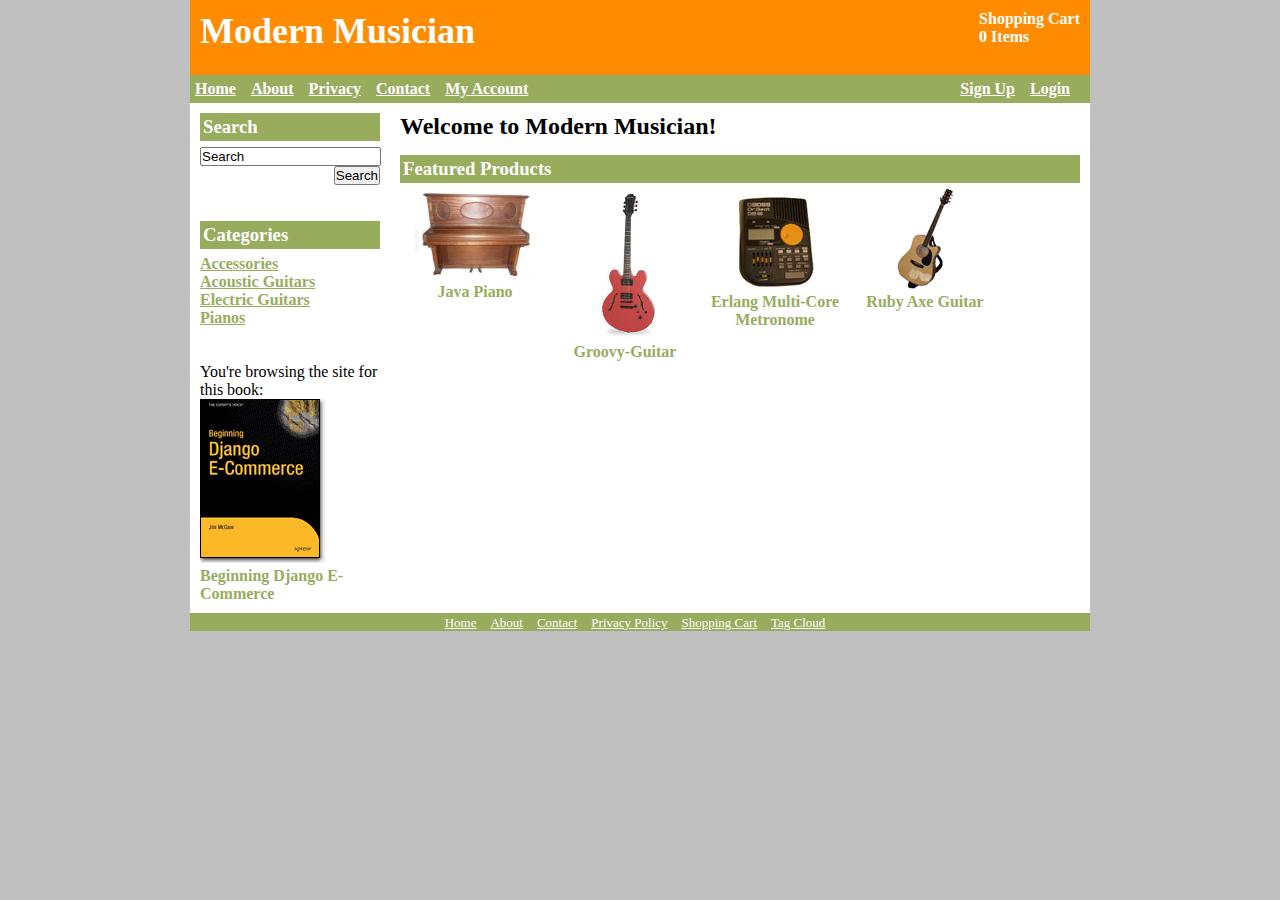
<file: static/images/fig 2-2 screenshot.html>
<!DOCTYPE HTML PUBLIC "-//W3C//DTD XHTML+RDFa 1.0//EN" "http://www.w3.org/MarkUp/DTD/xhtml-rdfa-1.dtd">
<html xml:lang="en" xmlns="http://www.w3.org/1999/xhtml" lang="en"><head>


	<meta http-equiv="Content-Type" content="text/html; charset=UTF-8">
	<link rel="Stylesheet" type="text/css" href="fig%202-2%20screenshot_files/css.css">
	<link rel="SHORTCUT ICON" href="http://localhost:8000/static/images/favicon.ico">
	<title>Modern Musician | Musical Instruments and Sheet Music for Musicians - Modern Musician</title>
	<meta name="keywords" content="Music, instruments">
	<meta name="description" content="Modern Musician is an online supplier of instruments, sheet music, and other accessories for musicians">
	<meta name="verify-v1" content="bPjaC6MIttNNSgZfZXROVZ4RPbKJkyv7rAM2sOuUWk0=">	
</head><body>
	
	<div id="main"><div id="loading">Loading...</div>
	<a href="#content" class="skip_link">Skip to main content</a>
		<noscript>
        	<div id="noscript">Some parts of Modern Musician require Javascript</div>
        	<div id="noscript_padder"><div>
    	</noscript>
		<div id="banner">
			<div class="bannerIEPadder">
			     <div class="cart_box">
			         <a href="http://localhost:8000/cart/">

Shopping Cart
<br>
0 Items

</a>

			     </div>
				Modern Musician
			</div>
		</div>
		<div id="navigation">
			<div class="navIEPadder">
			<ul>
	<li><a href="http://localhost:8000/">Home</a></li>
	<li><a href="http://localhost:8000/about/">About</a></li>
	<li><a href="http://localhost:8000/privacy-policy/">Privacy</a></li>
	<li><a href="http://localhost:8000/contact/">Contact</a></li>
	
	<li>
		<a href="http://localhost:8000/accounts/my_account/">My Account</a>
	</li>
</ul>
<div class="fr">
<ul>
	<li>
		
			<a href="http://localhost:8000/accounts/register/">Sign Up</a>
			</li>
			<li>
			<a href="http://localhost:8000/accounts/login/">Login</a>
		
	</li>
</ul>
</div>
<div class="cb"></div>
			</div>
		</div>
		<div id="middle">
			<div id="sidebar">
				<div class="sidebarIEPadder">
					<form id="search" action="/search/results/" method="get">
<h3><label for="id_q">Search</label></h3>
	<div style="text-align: right;">
	<input name="q" maxlength="50" onfocus="if (this.value=='Search')this.value = ''" id="id_q" value="Search" type="text">
		<input value="Search" type="submit">
	</div>
</form>
					<br><br>
					

<h3>Categories</h3>
<ul id="categories">


	
		<li>
		
		<a href="http://localhost:8000/category/accessories/" class="category">Accessories</a><br>
		
		</li>
	
		<li>
		
		<a href="http://localhost:8000/category/acoustic-guitars/" class="category">Acoustic Guitars</a><br>
		
		</li>
	
		<li>
		
		<a href="http://localhost:8000/category/electric-guitars/" class="category">Electric Guitars</a><br>
		
		</li>
	
		<li>
		
		<a href="http://localhost:8000/category/pianos/" class="category">Pianos</a><br>
		
		</li>
	


</ul>
					<br><br>
					
					You're browsing the site for this book:<br>
					<a href="http://www.amazon.com/dp/1430225351">
						<img src="fig%202-2%20screenshot_files/apress_cover.gif" class="bn">
					</a>
					<br>
					<a href="http://www.amazon.com/dp/1430225351">
						Beginning Django E-Commerce
					</a>
					
				</div>
			</div>
			<div id="content">
			<a name="content"></a>
				<div class="contentIEPadder">
					
<h1>Welcome to Modern Musician!</h1>




	
		<h3>Featured Products</h3>
	
	<div class="product_thumbnail">
	<a href="http://localhost:8000/product/java-piano/">
		<img src="fig%202-2%20screenshot_files/java_piano_t.jpg" alt="Java Piano" class="bn">
		<br>
		Java Piano
	</a>
</div>

	

	
	<div class="product_thumbnail">
	<a href="http://localhost:8000/product/groovy-guitar/">
		<img src="fig%202-2%20screenshot_files/Groovy-guitar-t__.jpg" alt="Groovy-Guitar" class="bn">
		<br>
		Groovy-Guitar
	</a>
</div>

	

	
	<div class="product_thumbnail">
	<a href="http://localhost:8000/product/erlang-multi-core-metronome/">
		<img src="fig%202-2%20screenshot_files/78945_.jpg" alt="Erlang Multi-Core Metronome" class="bn">
		<br>
		Erlang Multi-Core Metronome
	</a>
</div>

	

	
	<div class="product_thumbnail">
	<a href="http://localhost:8000/product/ruby-axe-electric-guitar/">
		<img src="fig%202-2%20screenshot_files/15973_.jpg" alt="Ruby Axe Guitar" class="bn">
		<br>
		Ruby Axe Guitar
	</a>
</div>

	
		<div class="cb">&nbsp;</div>
	




				</div>
			</div>
		</div>
		<div id="footer">
			<div class="padder5">
				


<a href="http://localhost:8000/">Home</a>
	
		
			<a href="http://localhost:8000/about/">About</a>
		
			<a href="http://localhost:8000/contact/">Contact</a>
		
			<a href="http://localhost:8000/privacy-policy/">Privacy Policy</a>
		
	

<a href="http://localhost:8000/cart/">Shopping Cart</a>
<a href="http://localhost:8000/tag_cloud/">Tag Cloud</a>
				<div class="cb"></div>
			</div>
		</div>
	</div>

	<script type="text/javascript" src="fig%202-2%20screenshot_files/jquery-1.js"></script>
	<script type="text/javascript" src="fig%202-2%20screenshot_files/scripts.js"></script>
	<script type="text/javascript">
    var gaJsHost = (("https:" == document.location.protocol) ? "https://ssl." : "http://www.");
    document.write(unescape("%3Cscript src='" + gaJsHost + "google-analytics.com/ga.js' type='text/javascript'%3E%3C/script%3E"));
</script><script src="fig%202-2%20screenshot_files/ga.js" type="text/javascript"></script>
<script type="text/javascript">
    var pageTracker = _gat._getTracker("UA-7347589-1");
</script>
<script type="text/javascript">
    pageTracker._trackPageview();
</script>
	
</body></html>
</file>
